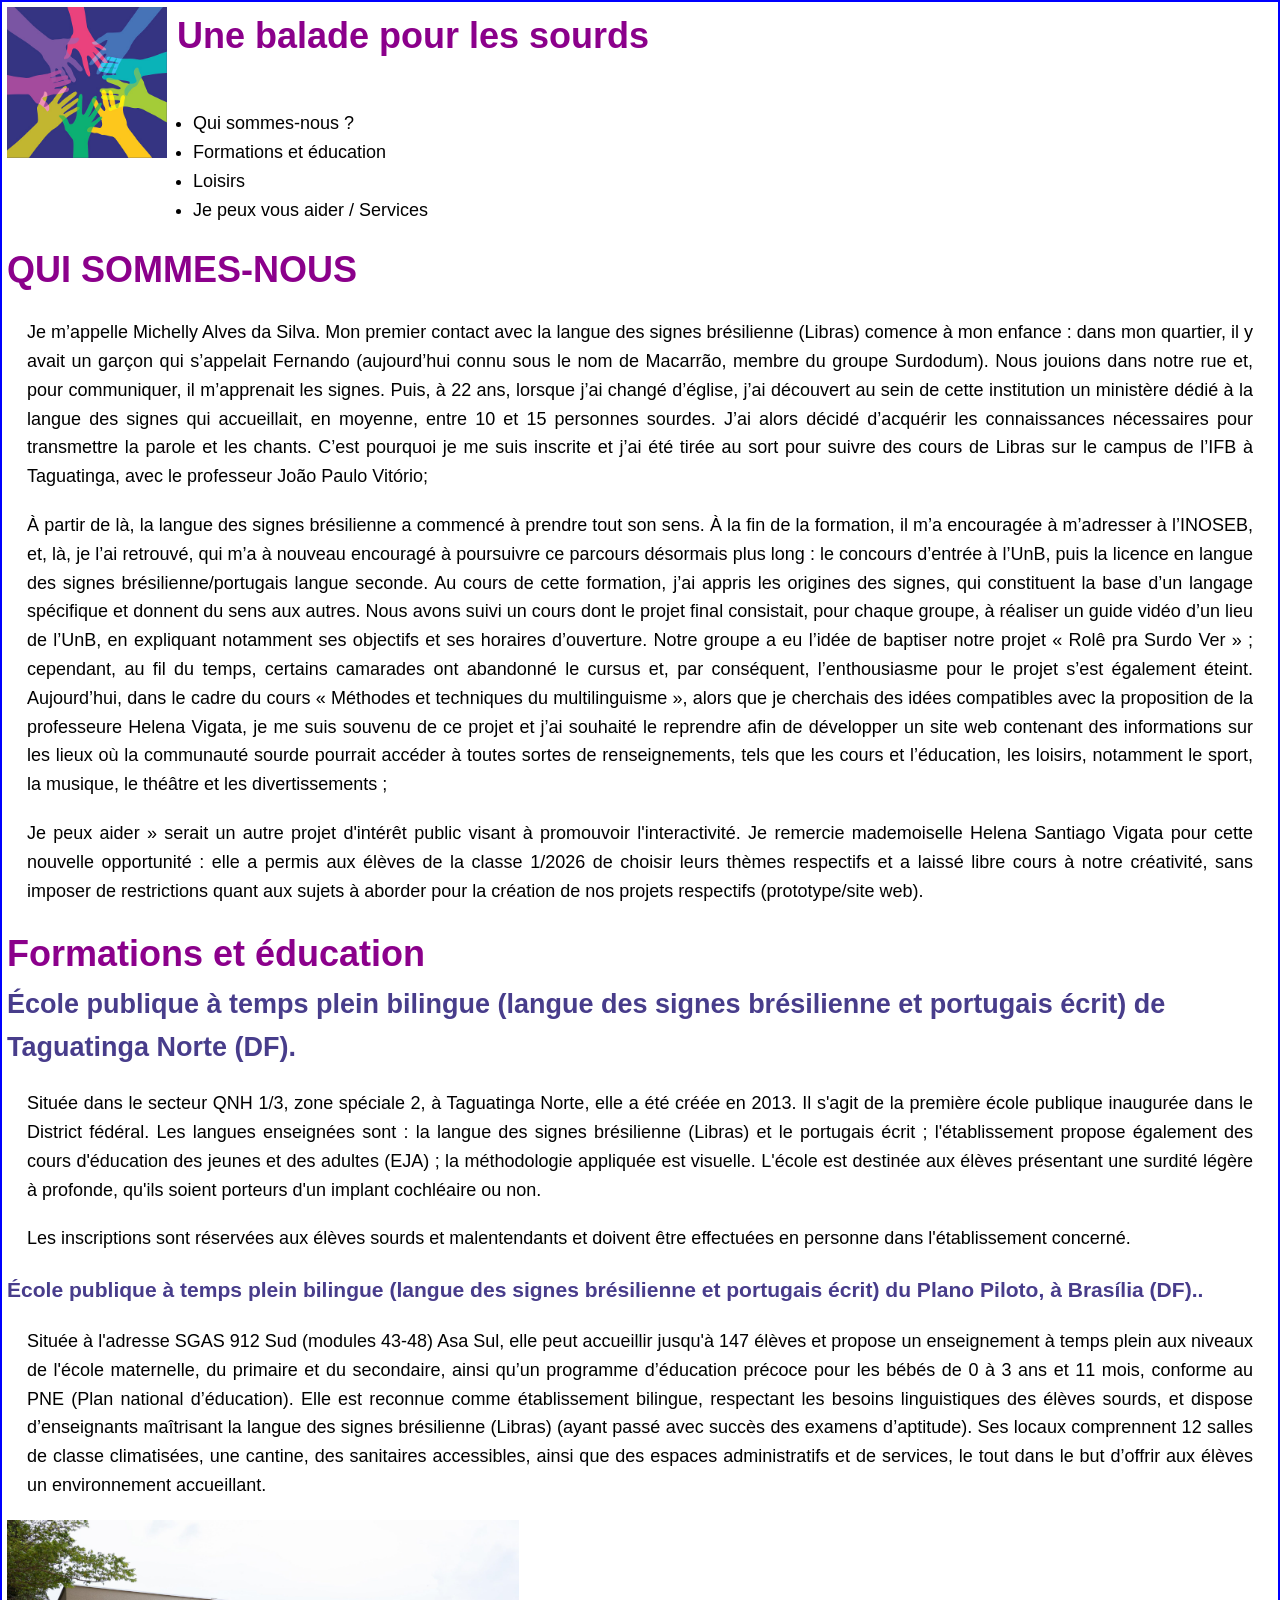
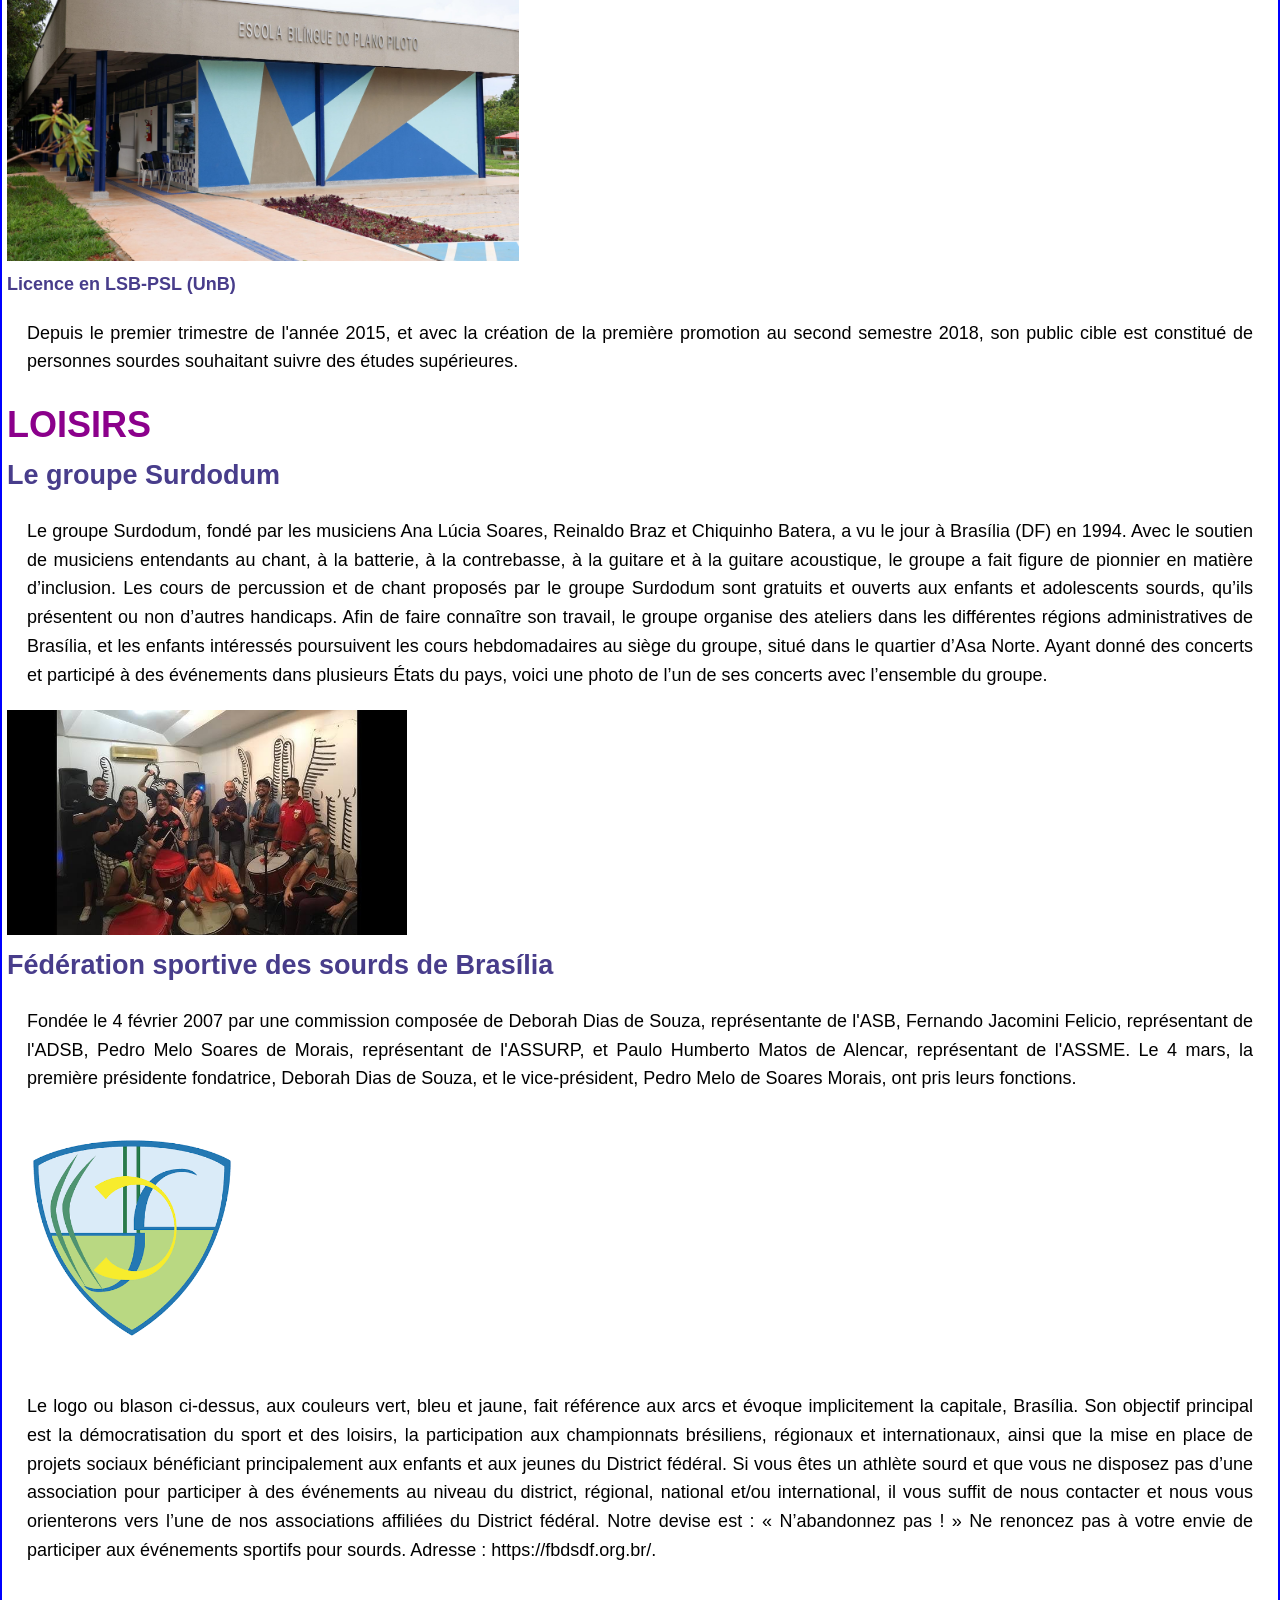
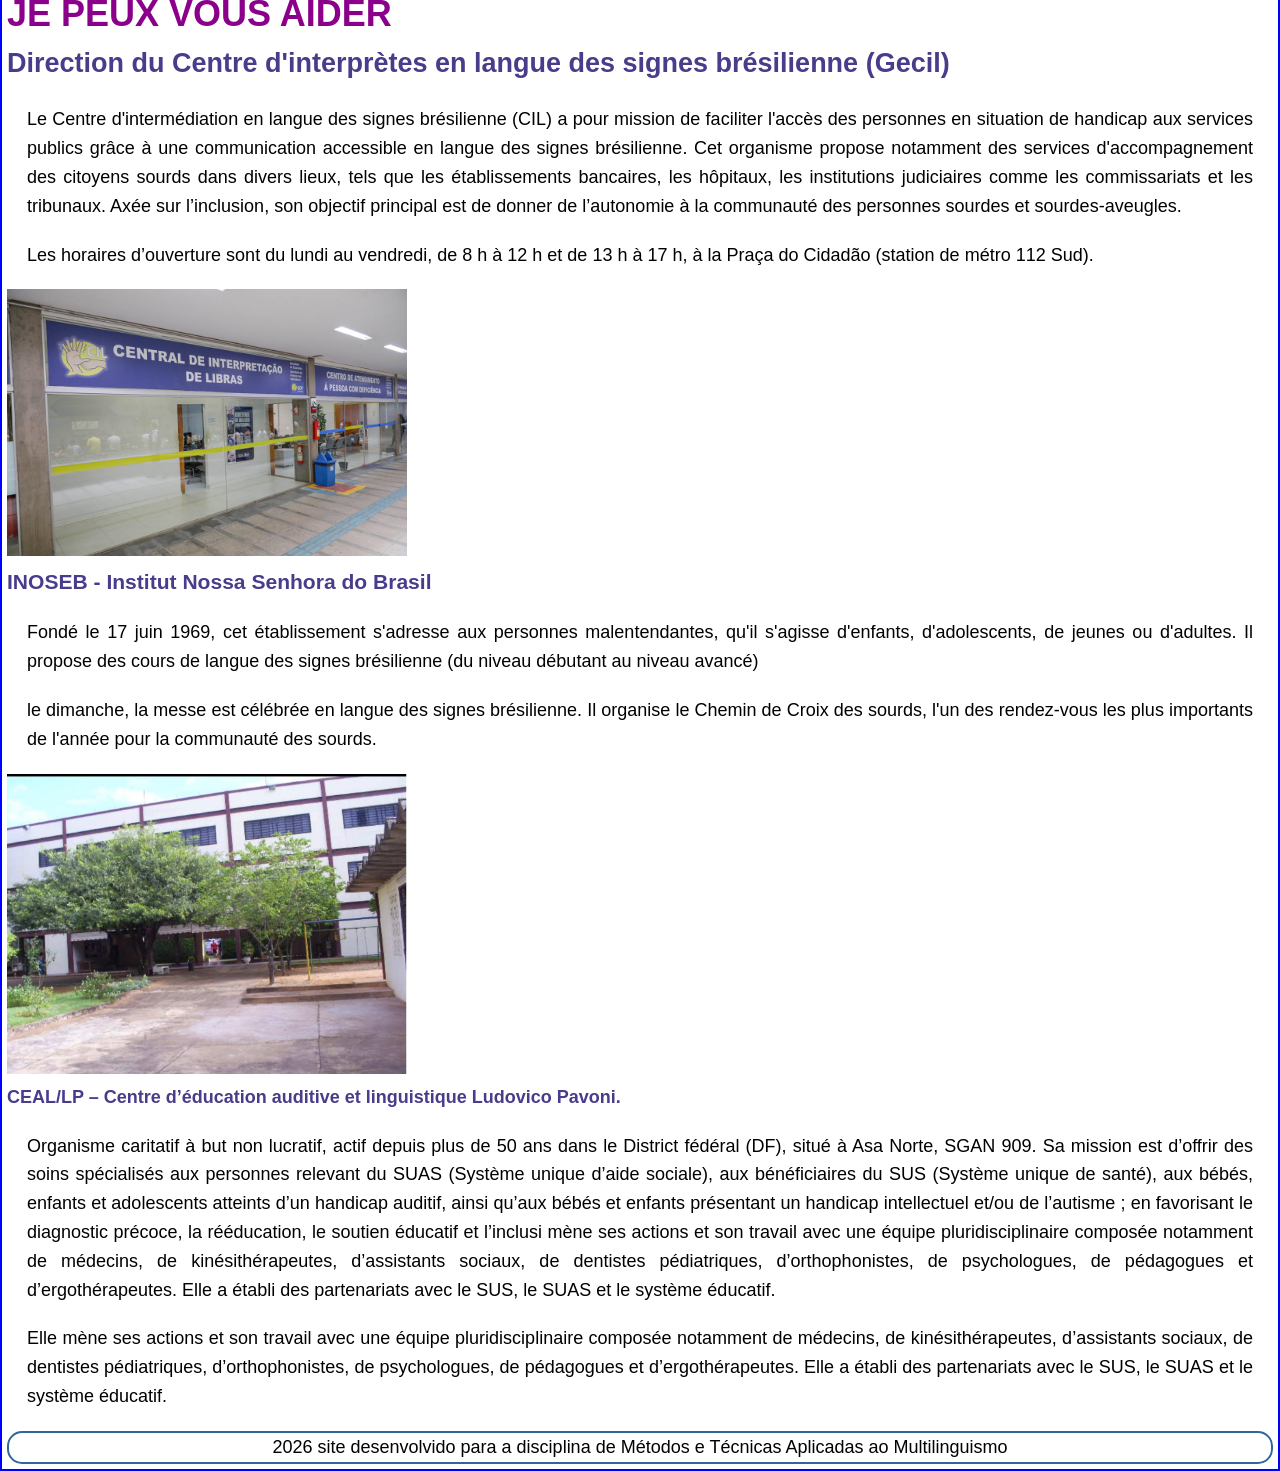
<file: index-fr.html>
<!DOCTYPE html>
<html lang="pt-BR">
<head>
    <meta charset="UTF-8">
    <meta name="viewport" content="width=device-width, initial-scale=1.0">
    <title>Une balade pour les sourds</title>
    <link rel="stylesheet" href="estilo.css">
</head>
<body>
    <div class="box">
        <img id="logo" src="img/circulo de maos.jpg" Description de l'image"/>
        <h1>Une balade pour les sourds</h1>
        
    </div>
    <br />
<nav>
    <ul>
         <li>
            <a href="#Quem Somos">Qui sommes-nous ?</a>
         </li>
         <li>
            <a href="#Cursos e Educação">Formations et éducation</a>
         </li>
         <li>
            <a href="#Lazer">Loisirs</a>
        </li>
         <li>
            <a href="#POSSO AJUDAR">Je peux vous aider / Services</a>
        </li>
    </ul>
  </nav>
                

            <h1 id="quem-somos">QUI SOMMES-NOUS</h1>
            <p>Je m’appelle Michelly Alves da Silva. Mon premier contact avec la langue des signes brésilienne (Libras) comence à mon enfance : dans mon quartier, il y avait un garçon qui s’appelait Fernando (aujourd’hui connu sous le nom de Macarrão, membre du groupe Surdodum). Nous jouions dans notre rue et, pour communiquer, il m’apprenait les signes. Puis, à 22 ans, lorsque j’ai changé d’église, j’ai découvert au sein de cette institution un ministère dédié à la langue des signes qui accueillait, en moyenne, entre 10 et 15 personnes sourdes. J’ai alors décidé d’acquérir les connaissances nécessaires pour transmettre la parole et les chants. C’est pourquoi je me suis inscrite et j’ai été tirée au sort pour suivre des cours de Libras sur le campus de l’IFB à Taguatinga, avec le professeur João Paulo Vitório;</p>
            <p> À partir de là, la langue des signes brésilienne a commencé à prendre tout son sens. À la fin de la formation, il m’a encouragée à m’adresser à l’INOSEB, et, là, je l’ai retrouvé, qui m’a à nouveau encouragé à poursuivre ce parcours désormais plus long : le concours d’entrée à l’UnB, puis la licence en langue des signes brésilienne/portugais langue seconde. Au cours de cette formation, j’ai appris les origines des signes, qui constituent la base d’un langage spécifique et donnent du sens aux autres. Nous avons suivi un cours dont le projet final consistait, pour chaque groupe, à réaliser un guide vidéo d’un lieu de l’UnB, en expliquant notamment ses objectifs et ses horaires d’ouverture. Notre groupe a eu l’idée de baptiser notre projet « Rolê pra Surdo Ver » ; cependant, au fil du temps, certains camarades ont abandonné le cursus et, par conséquent, l’enthousiasme pour le projet s’est également éteint. Aujourd’hui, dans le cadre du cours « Méthodes et techniques du multilinguisme », alors que je cherchais des idées compatibles avec la proposition de la professeure Helena Vigata, je me suis souvenu de ce projet et j’ai souhaité le reprendre afin de développer un site web contenant des informations sur les lieux où la communauté sourde pourrait accéder à toutes sortes de renseignements, tels que les cours et l’éducation, les loisirs, notamment le sport, la musique, le théâtre et les divertissements ;
            <p> Je peux aider » serait un autre projet d'intérêt public visant à promouvoir l'interactivité. Je remercie mademoiselle Helena Santiago Vigata pour cette nouvelle opportunité : elle a permis aux élèves de la classe 1/2026 de choisir leurs thèmes respectifs et a laissé libre cours à notre créativité, sans imposer de restrictions quant aux sujets à aborder pour la création de nos projets respectifs (prototype/site web).</p>
            <h1 id="Formations et éducation"> Formations et éducation</h1>
            <h2> École publique à temps plein bilingue (langue des signes brésilienne et portugais écrit) de Taguatinga Norte (DF).</h2>
            <p> Située dans le secteur QNH 1/3, zone spéciale 2, à Taguatinga Norte, elle a été créée en 2013. Il s'agit de la première école publique inaugurée dans le District fédéral. Les langues enseignées sont : la langue des signes brésilienne (Libras) et le portugais écrit ; l'établissement propose également des cours d'éducation des jeunes et des adultes (EJA) ; la méthodologie appliquée est visuelle. L'école est destinée aux élèves présentant une surdité légère à profonde, qu'ils soient porteurs d'un implant cochléaire ou non. </p>
            <p> Les inscriptions sont réservées aux élèves sourds et malentendants et doivent être effectuées en personne dans l'établissement concerné.</p>
            
            <h3> École publique à temps plein bilingue (langue des signes brésilienne et portugais écrit) du Plano Piloto, à Brasília (DF)..</h3>
            <p> Située à l'adresse SGAS 912 Sud (modules 43-48) Asa Sul, elle peut accueillir jusqu'à 147 élèves et propose un enseignement à temps plein aux niveaux de l'école maternelle, du primaire et du secondaire, ainsi qu’un programme d’éducation précoce pour les bébés de 0 à 3 ans et 11 mois, conforme au PNE (Plan national d’éducation). Elle est reconnue comme établissement bilingue, respectant les besoins linguistiques des élèves sourds, et dispose d’enseignants maîtrisant la langue des signes brésilienne (Libras) (ayant passé avec succès des examens d’aptitude). Ses locaux comprennent 12 salles de classe climatisées, une cantine, des sanitaires accessibles, ainsi que des espaces administratifs et de services, le tout dans le but d’offrir aux élèves un environnement accueillant.</p>
            <img src="img/fachada da escola bilingue plano piloto.jpeg " width="512">
            
            <h4> Licence en LSB-PSL (UnB)</h4>
            <p> Depuis le premier trimestre de l'année 2015, et avec la création de la première promotion au second semestre 2018, son public cible est constitué de personnes sourdes souhaitant suivre des études supérieures.</p>
        
       
            <h1 id="loisirs">LOISIRS</h1>    
            <h2>Le groupe Surdodum</h2>
            <p> Le groupe Surdodum, fondé par les musiciens Ana Lúcia Soares, Reinaldo Braz et Chiquinho Batera, a vu le jour à Brasília (DF) en 1994. Avec le soutien de musiciens entendants au chant, à la batterie, à la contrebasse, à la guitare et à la guitare acoustique, le groupe a fait figure de pionnier en matière d’inclusion. Les cours de percussion et de chant proposés par le groupe Surdodum sont gratuits et ouverts aux enfants et adolescents sourds, qu’ils présentent ou non d’autres handicaps. Afin de faire connaître son travail, le groupe organise des ateliers dans les différentes régions administratives de Brasília, et les enfants intéressés poursuivent les cours hebdomadaires au siège du groupe, situé dans le quartier d’Asa Norte. Ayant donné des concerts et participé à des événements dans plusieurs États du pays, voici une photo de l’un de ses concerts avec l’ensemble du groupe. </p>
            <img id="surdodum" src="img/surdodum.jpeg">
            <h2>Fédération sportive des sourds de Brasília</h2>
            <p> Fondée le 4 février 2007 par une commission composée de Deborah Dias de Souza, représentante de l'ASB, Fernando Jacomini Felicio, représentant de l'ADSB, Pedro Melo Soares de Morais, représentant de l'ASSURP, et Paulo Humberto Matos de Alencar, représentant de l'ASSME. Le 4 mars, la première présidente fondatrice, Deborah Dias de Souza, et le vice-président, Pedro Melo de Soares Morais, ont pris leurs fonctions.</p>
            <img id="fds" src="img/images.png">
            <p>Le logo ou blason ci-dessus, aux couleurs vert, bleu et jaune, fait référence aux arcs et évoque implicitement la capitale, Brasília. Son objectif principal est la démocratisation du sport et des loisirs, la participation aux championnats brésiliens, régionaux et internationaux, ainsi que la mise en place de projets sociaux bénéficiant principalement aux enfants et aux jeunes du District fédéral. Si vous êtes un athlète sourd et que vous ne disposez pas d’une association pour participer à des événements au niveau du district, régional, national et/ou international, il vous suffit de nous contacter et nous vous orienterons vers l’une de nos associations affiliées du District fédéral. Notre devise est : « N’abandonnez pas ! » Ne renoncez pas à votre envie de participer aux événements sportifs pour sourds. Adresse : https://fbdsdf.org.br/.</p>
            
            
            <h1 id="JE PEUX VOUS AIDER">JE PEUX VOUS AIDER</h1>
            <h2>Direction du Centre d'interprètes en langue des signes brésilienne (Gecil)</h2>
            <p> Le Centre d'intermédiation en langue des signes brésilienne (CIL) a pour mission de faciliter l'accès des personnes en situation de handicap aux services publics grâce à une communication accessible en langue des signes brésilienne. Cet organisme propose notamment des services d'accompagnement des citoyens sourds dans divers lieux, tels que les établissements bancaires, les hôpitaux, les institutions judiciaires comme les commissariats et les tribunaux. Axée sur l’inclusion, son objectif principal est de donner de l’autonomie à la communauté des personnes sourdes et sourdes-aveugles.</p>
            <p> Les horaires d’ouverture sont du lundi au vendredi, de 8 h à 12 h et de 13 h à 17 h, à la Praça do Cidadão (station de métro 112 Sud).</p>
            <img id="gecil" src="img/gecildf.jpg" />

            <h3>INOSEB - Institut Nossa Senhora do Brasil</h3>
            <p>Fondé le 17 juin 1969, cet établissement s'adresse aux personnes malentendantes, qu'il s'agisse d'enfants, d'adolescents, de jeunes ou d'adultes. Il propose des cours de langue des signes brésilienne (du niveau débutant au niveau avancé)</p> 
            <p>le dimanche, la messe est célébrée en langue des signes brésilienne. Il organise le Chemin de Croix des sourds, l'un des rendez-vous les plus importants de l'année pour la communauté des sourds.</p>

            <img id="Inoseb" src="img/Inoseb.jpg">
            <h4> CEAL/LP – Centre d’éducation auditive et linguistique Ludovico Pavoni.</h4>
            <p>Organisme caritatif à but non lucratif, actif depuis plus de 50 ans dans le District fédéral (DF), situé à Asa Norte, SGAN 909. Sa mission est d’offrir des soins spécialisés aux personnes relevant du SUAS (Système unique d’aide sociale), aux bénéficiaires du SUS (Système unique de santé), aux bébés, enfants et adolescents atteints d’un handicap auditif, ainsi qu’aux bébés et enfants présentant un handicap intellectuel et/ou de l’autisme ; en favorisant le diagnostic précoce, la rééducation, le soutien éducatif et l’inclusi mène ses actions et son travail avec une équipe pluridisciplinaire composée notamment de médecins, de kinésithérapeutes, d’assistants sociaux, de dentistes pédiatriques, d’orthophonistes, de psychologues, de pédagogues et d’ergothérapeutes. Elle a établi des partenariats avec le SUS, le SUAS et le système éducatif.</p>
            <p> Elle mène ses actions et son travail avec une équipe pluridisciplinaire composée notamment de médecins, de kinésithérapeutes, d’assistants sociaux, de dentistes pédiatriques, d’orthophonistes, de psychologues, de pédagogues et d’ergothérapeutes. Elle a établi des partenariats avec le SUS, le SUAS et le système éducatif.</p>

            <footer> 2026 site desenvolvido para a disciplina de Métodos e Técnicas Aplicadas ao Multilinguismo</footer>
<div vw class="enabled">
  <div vw-access-button class="active"></div>
  <div vw-plugin-wrapper>
    <div class="vw-plugin-top-wrapper"></div>
  </div>
</div>
<script src="https://vlibras.gov.br/app/vlibras-plugin.js"></script>
<script>
  new window.VLibras.Widget('https://vlibras.gov.br/app');
</script>
</body>
</html>
</file>
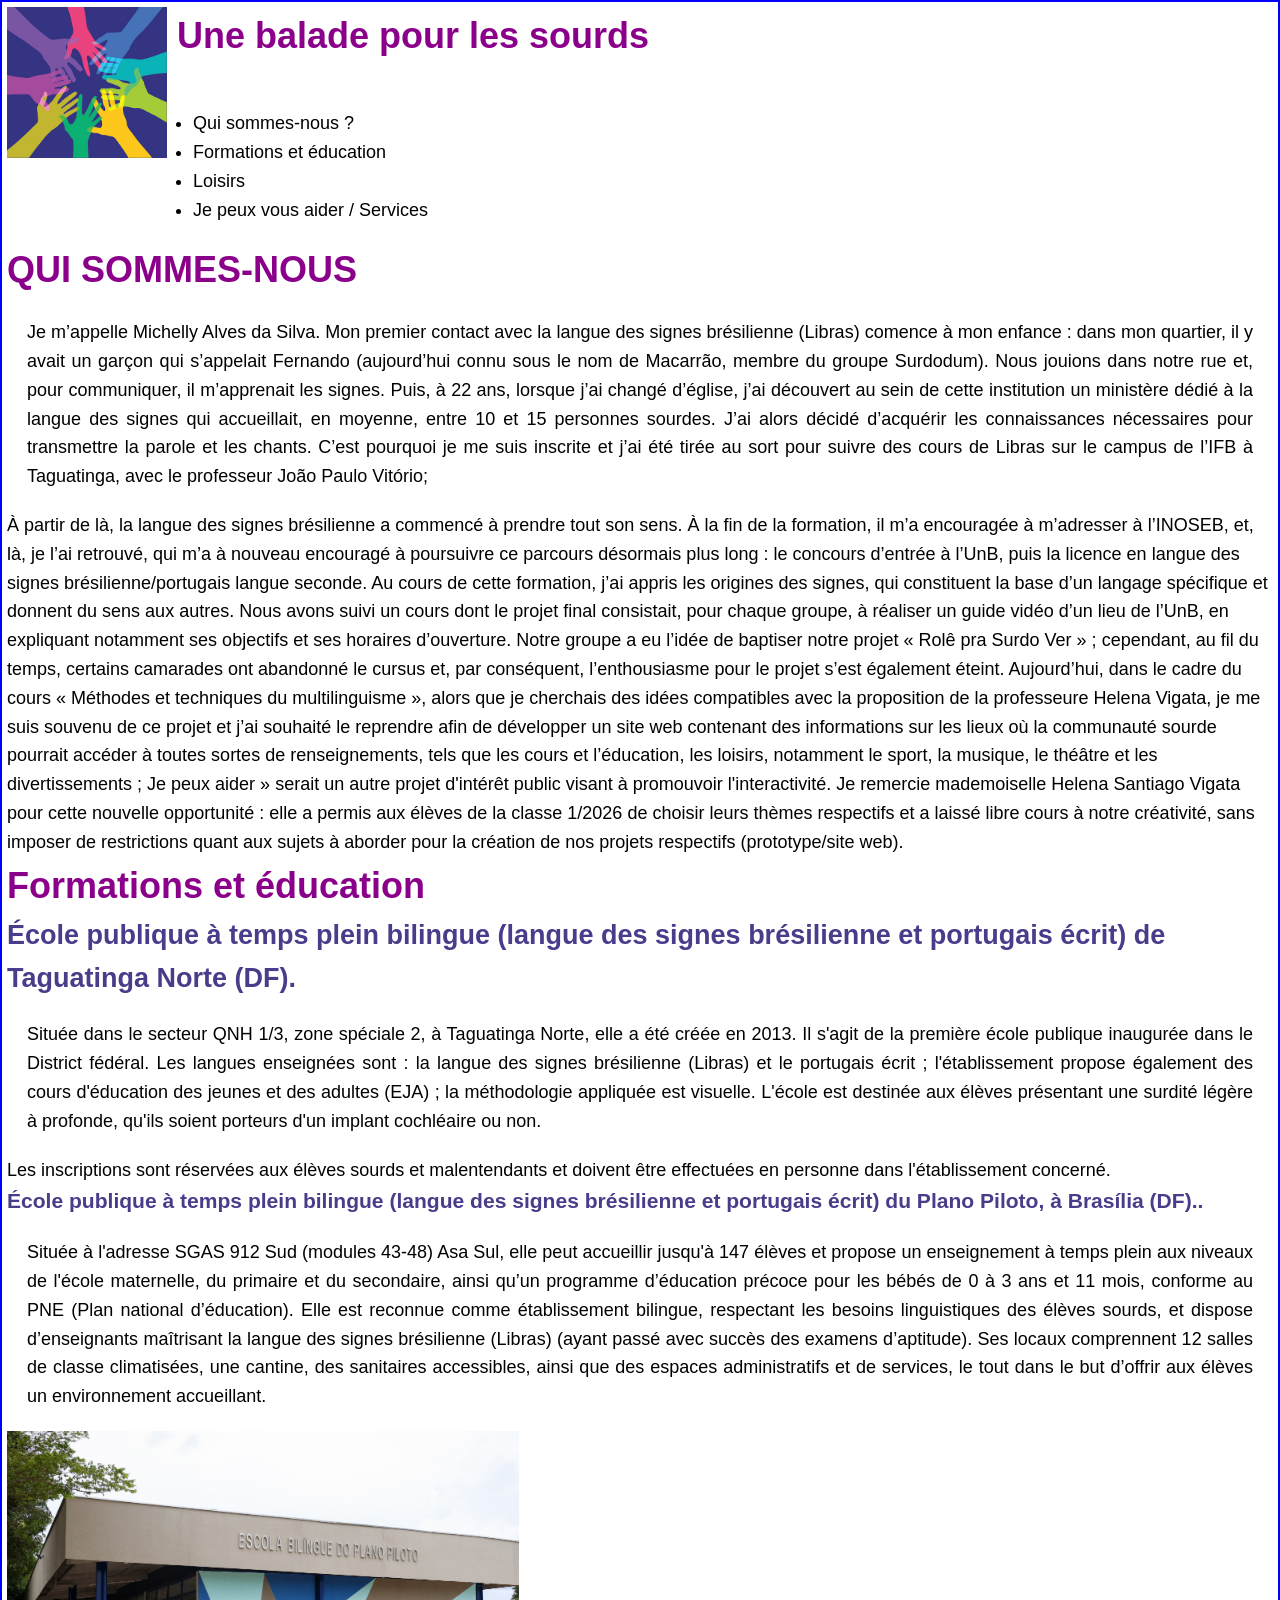
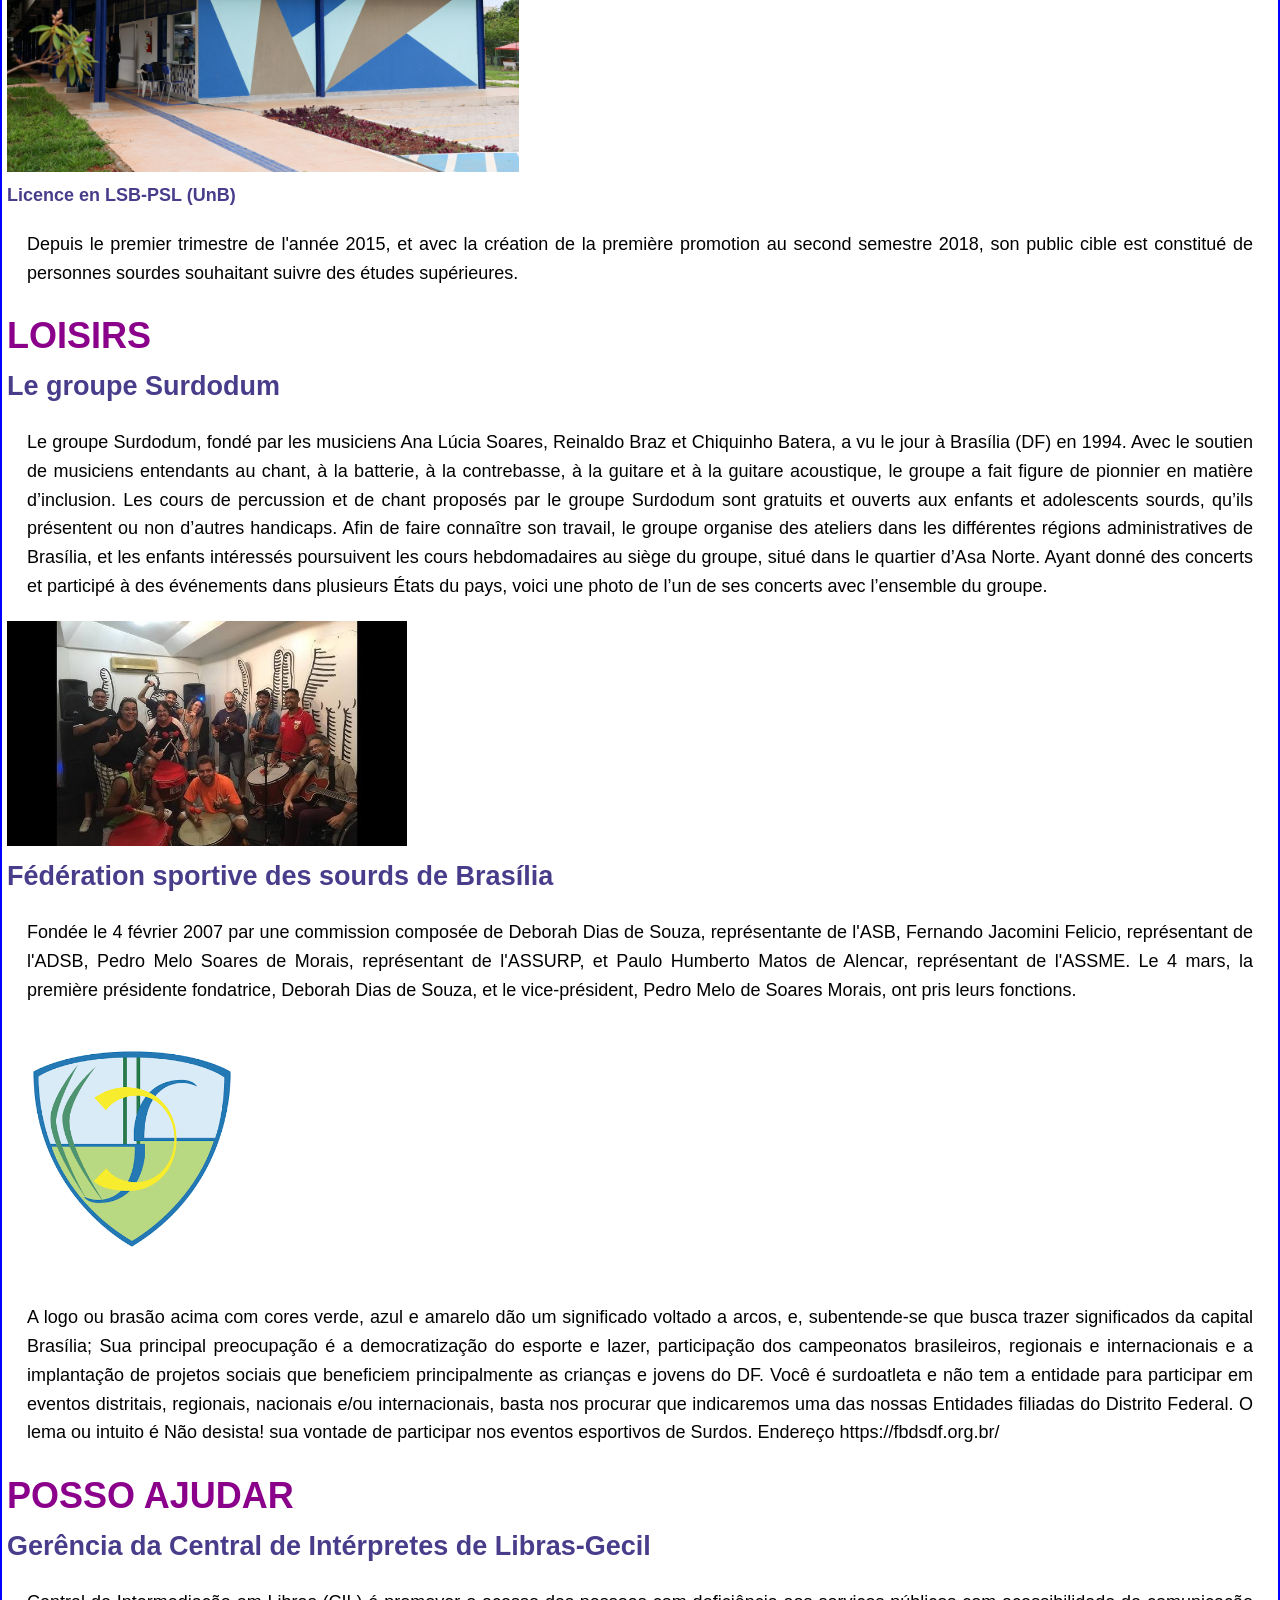
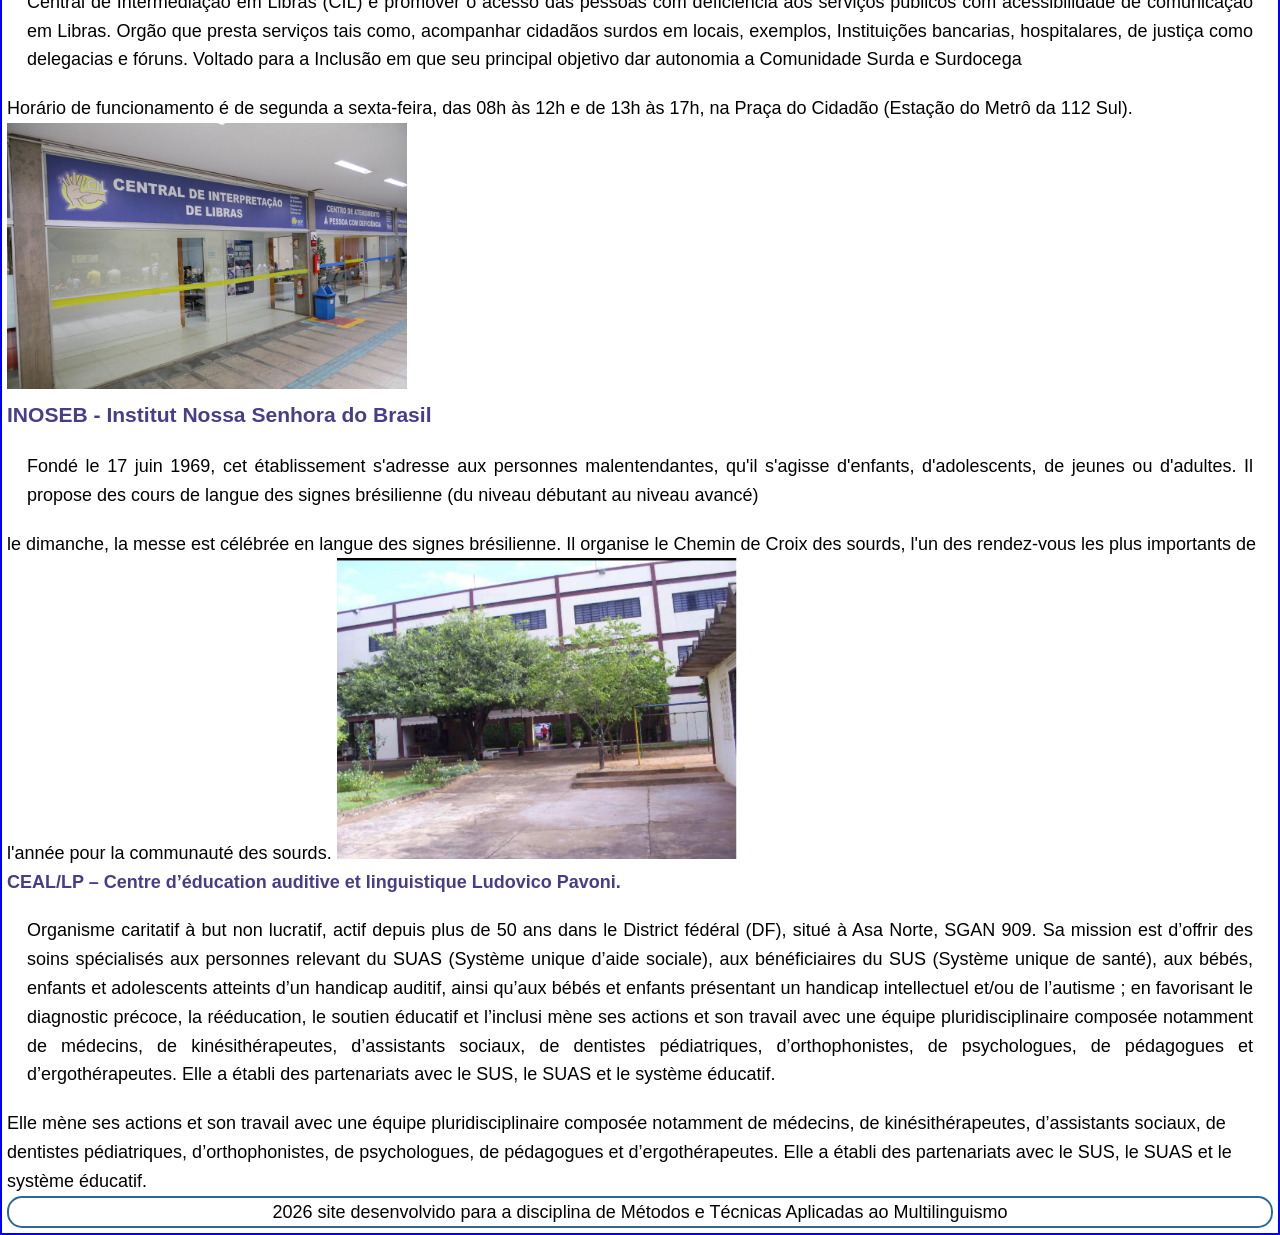
<file: index_fr.html>
<!DOCTYPE html>
<html lang="pt-BR">
<head>
    <meta charset="UTF-8">
    <meta name="viewport" content="width=device-width, initial-scale=1.0">
    <title>Une balade pour les sourds</title>
    <link rel="stylesheet" href="estilo.css">
</head>
<body>
    <div class="box">
        <img id="logo" src="img/circulo de maos.jpg" Descrição da imagem" />
        <h1>Une balade pour les sourds</h1>
        
    </div>
    <br />
<nav>
    <ul>
         <li>
            <a href="#Quem Somos">Qui sommes-nous ?</a>
         </li>
         <li>
            <a href="#Cursos e Educação">Formations et éducation</a>
         </li>
         <li>
            <a href="#Lazer">Loisirs</a>
        </li>
         <li>
            <a href="#POSSO AJUDAR">Je peux vous aider / Services</a>
        </li>
    </ul>
  </nav>
                

            <h1 id="quem-somos">QUI SOMMES-NOUS</h1>
            <p>Je m’appelle Michelly Alves da Silva. Mon premier contact avec la langue des signes brésilienne (Libras) comence à mon enfance : dans mon quartier, il y avait un garçon qui s’appelait Fernando (aujourd’hui connu sous le nom de Macarrão, membre du groupe Surdodum). Nous jouions dans notre rue et, pour communiquer, il m’apprenait les signes. Puis, à 22 ans, lorsque j’ai changé d’église, j’ai découvert au sein de cette institution un ministère dédié à la langue des signes qui accueillait, en moyenne, entre 10 et 15 personnes sourdes. J’ai alors décidé d’acquérir les connaissances nécessaires pour transmettre la parole et les chants. C’est pourquoi je me suis inscrite et j’ai été tirée au sort pour suivre des cours de Libras sur le campus de l’IFB à Taguatinga, avec le professeur João Paulo Vitório;</p>
            <p1> À partir de là, la langue des signes brésilienne a commencé à prendre tout son sens. À la fin de la formation, il m’a encouragée à m’adresser à l’INOSEB, et, là, je l’ai retrouvé, qui m’a à nouveau encouragé à poursuivre ce parcours désormais plus long : le concours d’entrée à l’UnB, puis la licence en langue des signes brésilienne/portugais langue seconde. Au cours de cette formation, j’ai appris les origines des signes, qui constituent la base d’un langage spécifique et donnent du sens aux autres. Nous avons suivi un cours dont le projet final consistait, pour chaque groupe, à réaliser un guide vidéo d’un lieu de l’UnB, en expliquant notamment ses objectifs et ses horaires d’ouverture. Notre groupe a eu l’idée de baptiser notre projet « Rolê pra Surdo Ver » ; cependant, au fil du temps, certains camarades ont abandonné le cursus et, par conséquent, l’enthousiasme pour le projet s’est également éteint. Aujourd’hui, dans le cadre du cours « Méthodes et techniques du multilinguisme », alors que je cherchais des idées compatibles avec la proposition de la professeure Helena Vigata, je me suis souvenu de ce projet et j’ai souhaité le reprendre afin de développer un site web contenant des informations sur les lieux où la communauté sourde pourrait accéder à toutes sortes de renseignements, tels que les cours et l’éducation, les loisirs, notamment le sport, la musique, le théâtre et les divertissements ;
            <p2> Je peux aider » serait un autre projet d'intérêt public visant à promouvoir l'interactivité. Je remercie mademoiselle Helena Santiago Vigata pour cette nouvelle opportunité : elle a permis aux élèves de la classe 1/2026 de choisir leurs thèmes respectifs et a laissé libre cours à notre créativité, sans imposer de restrictions quant aux sujets à aborder pour la création de nos projets respectifs (prototype/site web).</p2>
            <h1 id="Formations et éducation"> Formations et éducation</h1>
            <h2> École publique à temps plein bilingue (langue des signes brésilienne et portugais écrit) de Taguatinga Norte (DF).</h2>
            <p> Située dans le secteur QNH 1/3, zone spéciale 2, à Taguatinga Norte, elle a été créée en 2013. Il s'agit de la première école publique inaugurée dans le District fédéral. Les langues enseignées sont : la langue des signes brésilienne (Libras) et le portugais écrit ; l'établissement propose également des cours d'éducation des jeunes et des adultes (EJA) ; la méthodologie appliquée est visuelle. L'école est destinée aux élèves présentant une surdité légère à profonde, qu'ils soient porteurs d'un implant cochléaire ou non. </p>
            <p1> Les inscriptions sont réservées aux élèves sourds et malentendants et doivent être effectuées en personne dans l'établissement concerné.</p1>
            
            <h3> École publique à temps plein bilingue (langue des signes brésilienne et portugais écrit) du Plano Piloto, à Brasília (DF)..</h3>
            <p> Située à l'adresse SGAS 912 Sud (modules 43-48) Asa Sul, elle peut accueillir jusqu'à 147 élèves et propose un enseignement à temps plein aux niveaux de l'école maternelle, du primaire et du secondaire, ainsi qu’un programme d’éducation précoce pour les bébés de 0 à 3 ans et 11 mois, conforme au PNE (Plan national d’éducation). Elle est reconnue comme établissement bilingue, respectant les besoins linguistiques des élèves sourds, et dispose d’enseignants maîtrisant la langue des signes brésilienne (Libras) (ayant passé avec succès des examens d’aptitude). Ses locaux comprennent 12 salles de classe climatisées, une cantine, des sanitaires accessibles, ainsi que des espaces administratifs et de services, le tout dans le but d’offrir aux élèves un environnement accueillant.</p>
            <img src="img/fachada da escola bilingue plano piloto.jpeg " width="512">
            
            <h4> Licence en LSB-PSL (UnB)</h4>
            <p> Depuis le premier trimestre de l'année 2015, et avec la création de la première promotion au second semestre 2018, son public cible est constitué de personnes sourdes souhaitant suivre des études supérieures.</p>
        
       
            <h1 id="loisirs">LOISIRS</h1>    
            <h2>Le groupe Surdodum</h2>
            <p> Le groupe Surdodum, fondé par les musiciens Ana Lúcia Soares, Reinaldo Braz et Chiquinho Batera, a vu le jour à Brasília (DF) en 1994. Avec le soutien de musiciens entendants au chant, à la batterie, à la contrebasse, à la guitare et à la guitare acoustique, le groupe a fait figure de pionnier en matière d’inclusion. Les cours de percussion et de chant proposés par le groupe Surdodum sont gratuits et ouverts aux enfants et adolescents sourds, qu’ils présentent ou non d’autres handicaps. Afin de faire connaître son travail, le groupe organise des ateliers dans les différentes régions administratives de Brasília, et les enfants intéressés poursuivent les cours hebdomadaires au siège du groupe, situé dans le quartier d’Asa Norte. Ayant donné des concerts et participé à des événements dans plusieurs États du pays, voici une photo de l’un de ses concerts avec l’ensemble du groupe. </p>
            <img id="surdodum" src="img/surdodum.jpeg">
            <h2>Fédération sportive des sourds de Brasília</h2>
            <p> Fondée le 4 février 2007 par une commission composée de Deborah Dias de Souza, représentante de l'ASB, Fernando Jacomini Felicio, représentant de l'ADSB, Pedro Melo Soares de Morais, représentant de l'ASSURP, et Paulo Humberto Matos de Alencar, représentant de l'ASSME. Le 4 mars, la première présidente fondatrice, Deborah Dias de Souza, et le vice-président, Pedro Melo de Soares Morais, ont pris leurs fonctions.</p>
            <img id="fds" src="img/images.png">
            <p>
                A logo ou brasão acima com cores verde, azul e amarelo dão um significado voltado a arcos, e, subentende-se que  busca trazer significados da capital Brasília;
                Sua principal preocupação é a democratização do esporte e lazer, participação dos campeonatos brasileiros, regionais e internacionais e a implantação de projetos sociais que beneficiem principalmente as crianças e jovens do DF.

                Você é surdoatleta e não tem a entidade para participar em eventos distritais, regionais, nacionais e/ou internacionais, basta nos procurar que indicaremos uma das nossas Entidades filiadas do Distrito Federal.

                O lema ou intuito é Não desista! sua vontade de participar nos eventos esportivos de Surdos. Endereço https://fbdsdf.org.br/</p>
            </p>
            
            <h1 id="posso ajudar">POSSO AJUDAR</h1>
            <h2>Gerência da Central de Intérpretes de Libras-Gecil</h2>
            <p> Central de Intermediação em Libras (CIL) é promover o acesso das pessoas com deficiência aos serviços públicos com acessibilidade de comunicação em Libras. Orgão que presta serviços tais como, acompanhar cidadãos surdos em locais, exemplos, Instituições bancarias, hospitalares, de justiça como delegacias e fóruns. Voltado para a Inclusão em que seu principal objetivo dar autonomia a Comunidade Surda e Surdocega</p>
            <p1> Horário de funcionamento é de segunda a sexta-feira, das 08h às 12h e de 13h às 17h, na Praça do Cidadão (Estação do Metrô da 112 Sul).</p1>
            <img id="gecil" src="img/gecildf.jpg" />

            <h3>INOSEB - Institut Nossa Senhora do Brasil</h3>
            <p>Fondé le 17 juin 1969, cet établissement s'adresse aux personnes malentendantes, qu'il s'agisse d'enfants, d'adolescents, de jeunes ou d'adultes. Il propose des cours de langue des signes brésilienne (du niveau débutant au niveau avancé)</p> 
            <p1>le dimanche, la messe est célébrée en langue des signes brésilienne. Il organise le Chemin de Croix des sourds, l'un des rendez-vous les plus importants de l'année pour la communauté des sourds.</p1>

            <img id="Inoseb" src="img/Inoseb.jpg">
            <h4> CEAL/LP – Centre d’éducation auditive et linguistique Ludovico Pavoni.</h4>
            <p>Organisme caritatif à but non lucratif, actif depuis plus de 50 ans dans le District fédéral (DF), situé à Asa Norte, SGAN 909. Sa mission est d’offrir des soins spécialisés aux personnes relevant du SUAS (Système unique d’aide sociale), aux bénéficiaires du SUS (Système unique de santé), aux bébés, enfants et adolescents atteints d’un handicap auditif, ainsi qu’aux bébés et enfants présentant un handicap intellectuel et/ou de l’autisme ; en favorisant le diagnostic précoce, la rééducation, le soutien éducatif et l’inclusi mène ses actions et son travail avec une équipe pluridisciplinaire composée notamment de médecins, de kinésithérapeutes, d’assistants sociaux, de dentistes pédiatriques, d’orthophonistes, de psychologues, de pédagogues et d’ergothérapeutes. Elle a établi des partenariats avec le SUS, le SUAS et le système éducatif.</p>
            <p1> Elle mène ses actions et son travail avec une équipe pluridisciplinaire composée notamment de médecins, de kinésithérapeutes, d’assistants sociaux, de dentistes pédiatriques, d’orthophonistes, de psychologues, de pédagogues et d’ergothérapeutes. Elle a établi des partenariats avec le SUS, le SUAS et le système éducatif.</p1>

            <footer> 2026 site desenvolvido para a disciplina de Métodos e Técnicas Aplicadas ao Multilinguismo</footer>
<div vw class="enabled">
  <div vw-access-button class="active"></div>
  <div vw-plugin-wrapper>
    <div class="vw-plugin-top-wrapper"></div>
  </div>
</div>
<script src="https://vlibras.gov.br/app/vlibras-plugin.js"></script>
<script>
  new window.VLibras.Widget('https://vlibras.gov.br/app');
</script>
</body>
</html>
</file>
<file: estilo.css>
*{
 padding: 0;
 margin: 0;
 box-sizing: border-box;   
}


body {

    padding: 5px;
    background: var(--bg);
    color: var(--text);
    font-size: 18px;
    line-height: 1.6;
    font-family: Atkinson Hyperlegible, OpenDyslexic, sans-serif;
    border-style: solid; 
    border-width: 2px;
    border-color: blue;


    a {
        text-decoration: none;
        color: inherit;
    }
    
}

header {
    background-color: #9bb3d2;
    box-shadow: rgba(35, 29, 38, 0.75) 0px 13px 30px -12px;
    position: relative;
}

nav {
    display: flex;
    justify-content: space-between;
    align-items: center;

    max-width: 1120px;
    margin: 0 auto;
    padding: 16px;
}

.brand-name {
    font-size: 32px;
    font-weight: bold;
}

.navbar-links {
    display: flex;
    gap: 16px;

}

.navbar-links li {
    color: #737380;
    font-size: 20px;
   
    transition: 0.2s;   
}

.navbar-links li.active
.navbar-links li.hover {   
    color: #e1e1e6;
}

.navbar-links li a {
    padding: 8px;
}


@media (min-width: 960px) {
    .hide-on-desktop {
        display: none;
    }
}

@media (max-width: 960px) {
    .navbar-links {
        opacity: 0;
        top: 0;

        position:absolute;
        top: 100%;
        left: 0;
        right: 0;


        flex-direction: column;
        background-color: #202024;
        box-shadow: rgba(35, 29, 38, 0.75) 0px 13px 30px -12px;
        padding: 32px 0;
        border-top: outset;
        gap: 0;


        transition: 0.5s;
    }

    .navbar-links li {
        text-align: center;
    }
}

    .navbar-links li a {
      line-height: 40px;
      width: 100%;
      display: block;
    }


    .menu-hamb-button {
        display: flex;
        flex-direction: column;
        gap: 6px;
    }

    .btn-line {
        width: 24px;
        height: 3px;
        background-color: #e1e1e6;
    }



:root {
    --cor-primaria: #8ac4ea;
    --fonte-principal: 'Arial', sans-serif;   
}


p {
    text-align: justify;
    line-height: 1.6;
    margin: 20px;
}

h1
{
    color: darkmagenta;
}

h2,h3,h4 {
    color:darkslateblue
}
    

a {
    color: var(--link);
    text-decoration: underline;
}

button {
    background: var(--primary);
    color:black;
    border: none;
    padding: 12px 18px;
    border-radius: 10px;
}

#logo 
{
    float: left;
    margin-right: 10px;
    width: 160px;
}

#Início {
   text-align: justify;
   width: 250px;
} 


#CURSOS-E-EDUCAÇÃO {
    text-align: justify;
    width: 250px;
}

#LAZER {
     text-align: justify;
    width: 250px;
}

#fds
{
    width: 250px;
}
#gecil
{
    width: 400px;
}
#Inoseb
{
    width: 400px;
}

#ViaSacra 
{
    width: 400px;
}


#surdodum {
     width: 400px;
}


#variasmaos
{
    image-orientation: center; /* Centraliza */
    width: 100px;
}


footer
{
    text-align: center; /* Centraliza */
    border: 2px solid #2e679a;
    border-radius: 15px;/* Deixa os cantos arredondados */
    bottom: 0;
    background: var(--bg-footer);
    color: var(--text-footer);
}
</file>
